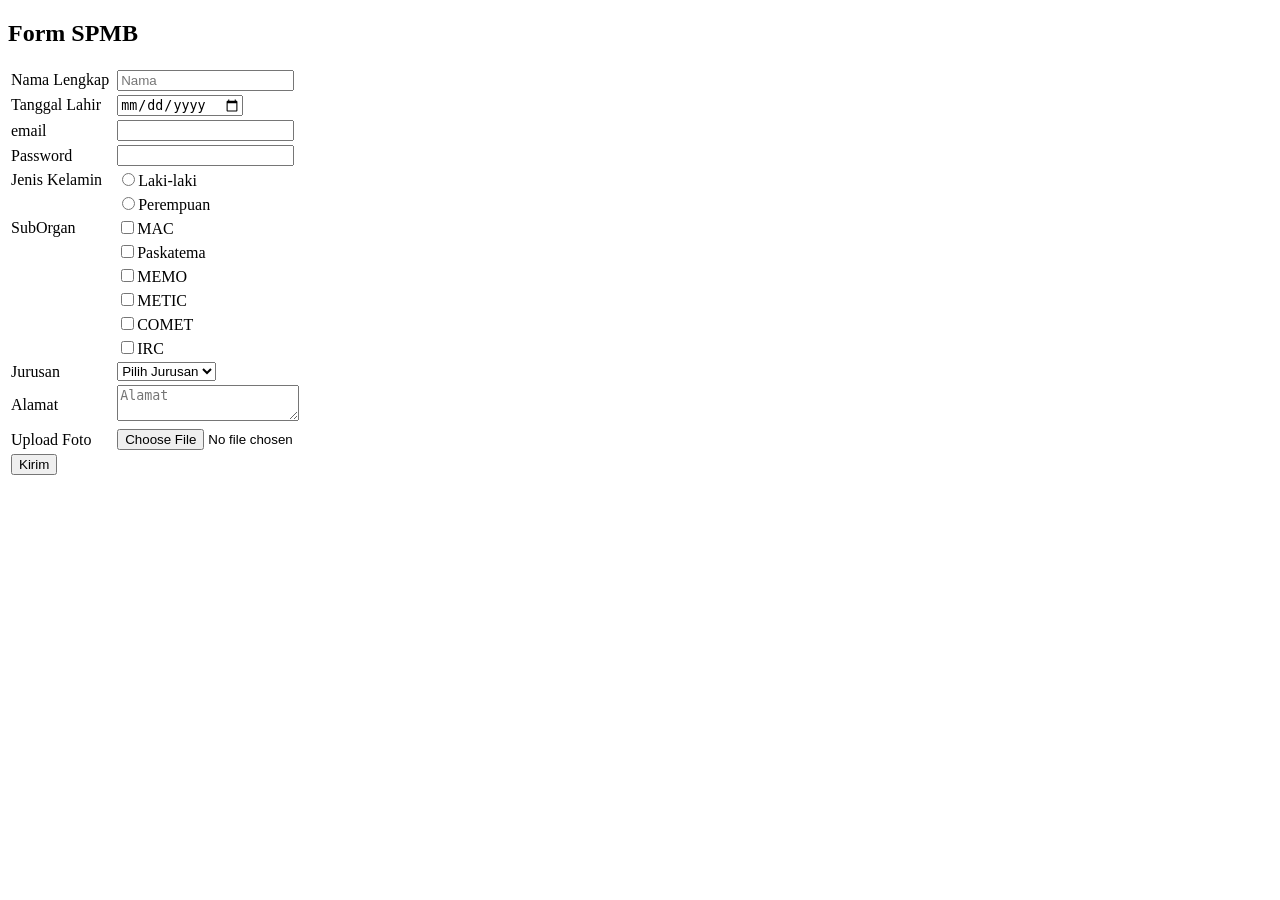
<file: from.html>
<!DOCTYPE html>
<html>
    <head>  
        <title>Form pengisian</title>
    </head>
    <body>  
        <h2>Form SPMB</h2>
        <form>
           <table>
            <tr>
                <td><label >Nama Lengkap</label></td>
                <td></td>
                <td><input type="text" Nama Lengkap ="Nama Lengkap" required placeholder="Nama"></td>
            </tr>

            <tr>
                <td><label>Tanggal Lahir</label></td>
                <td></td>
                <td><input type="Date"></td>
            </tr>

            <tr>
                <td> <label>email</label> </td>
                <td></td>
                <td> <input type="email"></td>
            </tr>
            <tr>
                <td>     <label>Password</label></td>
                <td></td>
                <td> <input type="password"></td>
            </tr>
            <tr>
                <td> <label>Jenis Kelamin</label></td>
                <td></td>
                <td><input type="radio" name="Jenis Kelamin" value="Laki-laki">Laki-laki
          </td>
            </tr>
            <tr>
                <td></td>
                <td></td>
                <td><input type="radio" name="Jenis Kelamin" value="Perempuan">Perempuan</td>
            </tr>
            
            <tr>
                <td><label>SubOrgan</label></td>
                <td></td>
                <td><input type="checkbox" name="SubOrgan" value="MAC">MAC
         
            </tr>

            <tr>
                <td></td>
                <td></td>
                <td>  <input type="checkbox" name="SubOrgan" value="Paskatema">Paskatema</td>
            </tr>
            <tr>
                <td></td>
                <td></td>
                <td>  <input type="checkbox" name="SubOrgan" value="MEMO">MEMO</td>
            </tr>
            <tr>
                <td></td>
                <td></td>
                <td>   <input type="checkbox" name="SubOrgan" value="METIC">METIC</td>
            </tr>
            <tr>
                <td></td>
                <td></td>
                <td><input type="checkbox" name="SubOrgan" value="COMET">COMET</td>
            </tr>
            <tr>
                <td></td>
                <td></td>
                <td> <input type="checkbox" name="SubOrgan" value="IRC">IRC</td>
            </td>
            </tr>
            <tr>
                <td><label>Jurusan</label></td>
                <td></td>
                <td>  <select>
                    <option value="JURUSAN">Pilih Jurusan</option>
                    <option value="RPL">RPL</option>
                    <option value="TKJ">TKJ</option>
                    <option value="PG">PG</option>
                </select></td>
            </tr>
            <tr>
                <td> <label>Alamat</label></td>
                <td></td>
                <td><textarea placeholder="Alamat"></textarea></td>
            </tr>
            <tr>
                <td><label>Upload Foto</label></td>
                <td></td>
                <td>  <input type="file"></td>
            </tr>
            <tr>
                <td>            <button type="submit">Kirim</button>
</td>
                <td></td>
                <td>  </td>
            </tr>
 </table>      
        </form>
    
    </body>
</html>
</file>
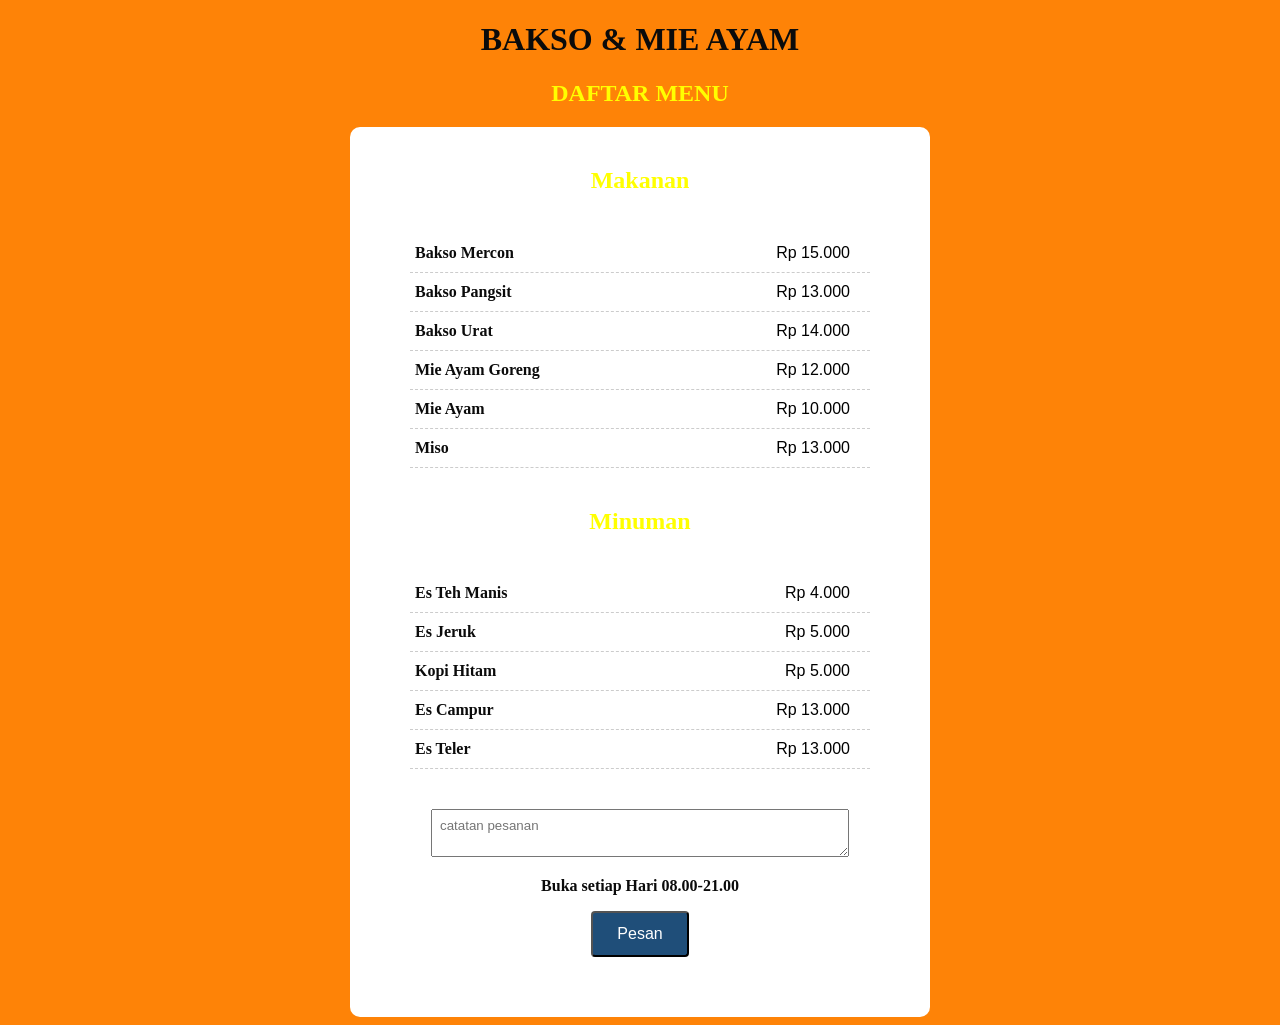
<file: menu.html>
<!DOCTYPE html>
<html lang="id">
<head>  
    <title>Daftar Menu</title>
</head>
  <link rel="stylesheet" href="menu.css">
  <body>
  <h1 id="judul-warung">BAKSO & MIE AYAM</h1>
  <h2 class="daftar">DAFTAR MENU</h2>
    <div class="menu-container">
    <h2 class="makanan">Makanan</h2>
    <ul>
      <li><span class="item">Bakso Mercon</span><span class="harga">Rp 15.000</span></li>
      <li><span class="item">Bakso Pangsit</span><span class="harga">Rp 13.000</span></li>
      <li><span class="item">Bakso Urat</span><span class="harga">Rp 14.000</span></li>
      <li><span class="item">Mie Ayam Goreng</span><span class="harga">Rp 12.000</span></li>
      <li><span class="item">Mie Ayam</span><span class="harga">Rp 10.000</span></li>
      <li><span class="item">Miso</span><span class="harga">Rp 13.000</span></li>
    </ul>

    <h2 class="minuman">Minuman</h2>
    <ul>
      <li><span class="item">Es Teh Manis</span><span class="harga">Rp 4.000</span></li>
      <li><span class="item">Es Jeruk</span><span class="harga">Rp 5.000</span></li>
      <li><span class="item">Kopi Hitam</span><span class="harga">Rp 5.000</span></li>
      <li><span class="item">Es Campur</span><span class="harga">Rp 13.000</span></li>
      <li><span class="item">Es Teler</span><span class="harga">Rp 13.000</span></li>
    </ul>
    <textarea id="catatan" placeholder="catatan pesanan"></textarea>
    <p class="buka">Buka setiap Hari 08.00-21.00</p>
    <button id="btnPesan">Pesan</button>
     
</body>
</html>
</file>
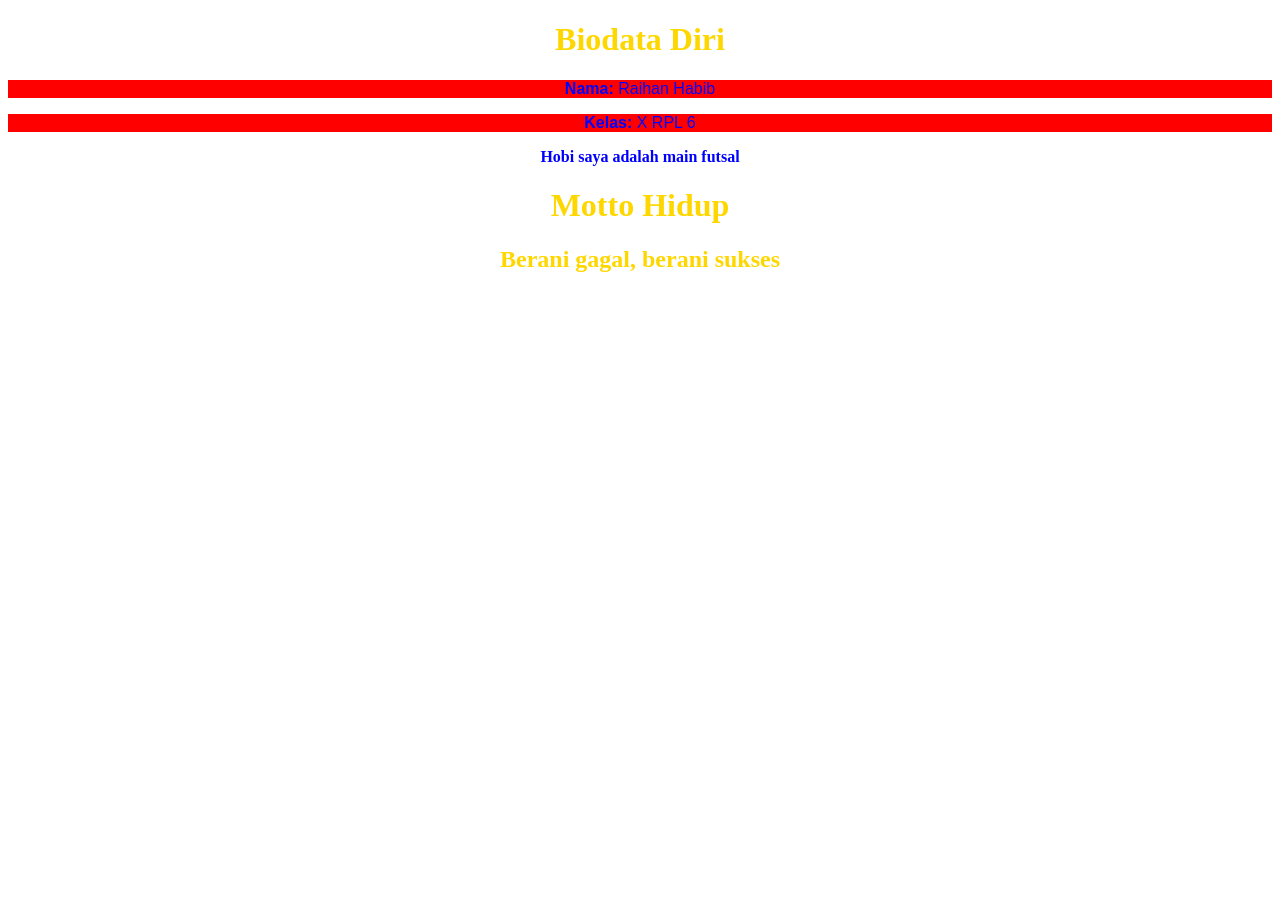
<file: te.html>
<!DOCTYPE html>
<html lang="id">
<head>
    <title>Profil Diri</title>

    <!-- Menghubungkan CSS -->
    <link rel="stylesheet" href="te.css">
</head>
<body>
            <h1 id="judul-utama">Biodata Diri</h1>
            <tr>
            <p class="class"><strong>Nama:</strong> Raihan Habib </p>
            <p class="class"><strong>Kelas:</strong> X RPL 6</p>
            <strong><p>Hobi saya adalah main futsal</p></strong>
            <h1>Motto Hidup</h1>
            <h2>Berani gagal, berani sukses</h2>
            </tr>
   </body>
</html>
</file>
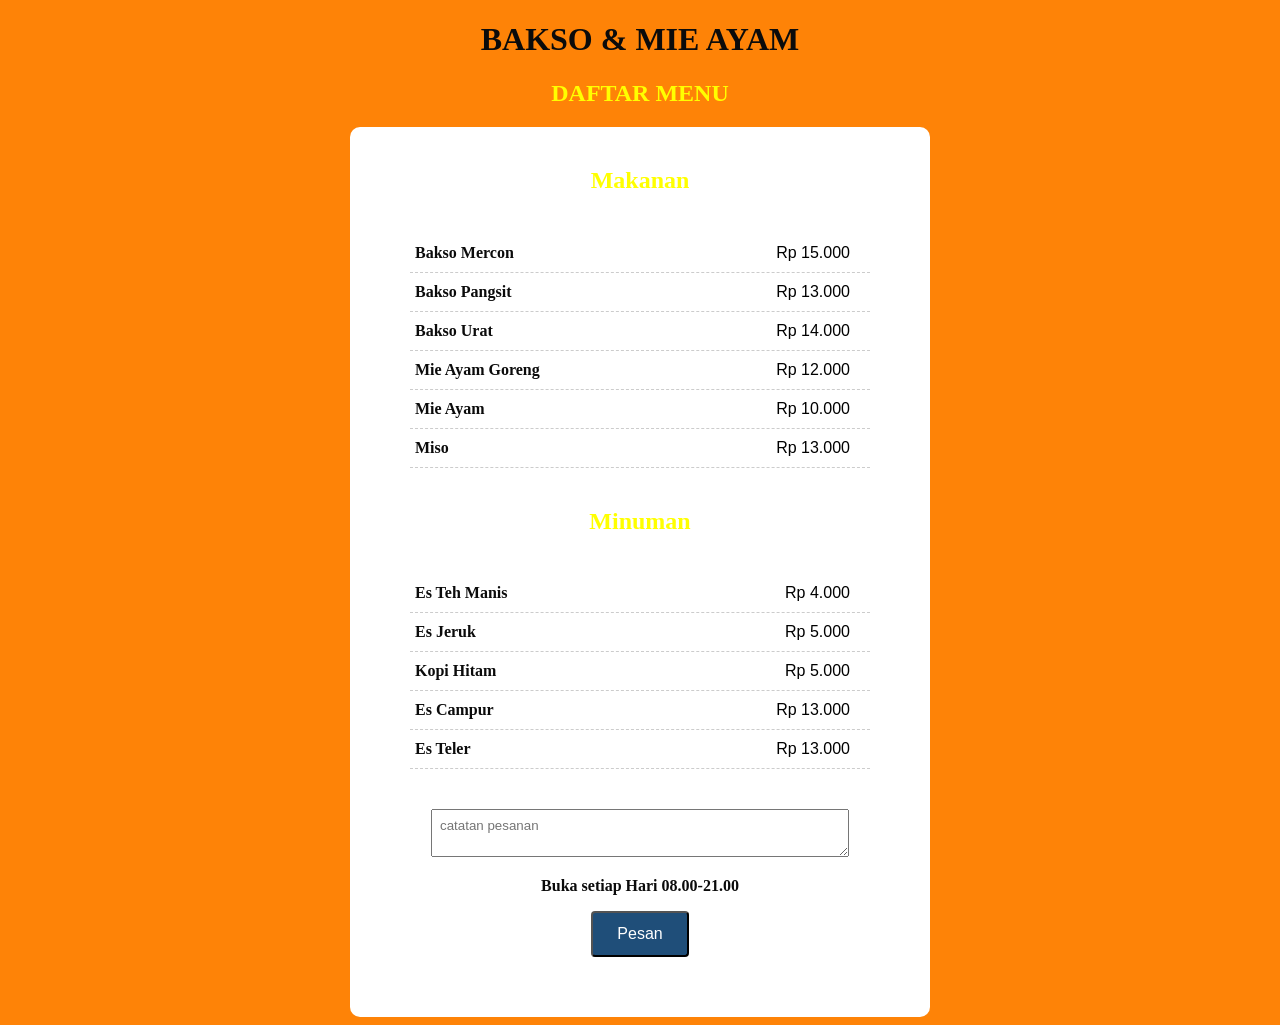
<file: warung.html>
<!DOCTYPE html>
<html lang="id">
<head>  
    <title>Daftar Menu</title>
</head>
  <link rel="stylesheet" href="menu.css">
  <body>
  <h1 id="judul-warung">BAKSO & MIE AYAM</h1>
  <h2 class="daftar">DAFTAR MENU</h2>
    <div class="menu-container">
    <h2 class="makanan">Makanan</h2>
    <ul>
      <li><span class="item">Bakso Mercon</span><span class="harga">Rp 15.000</span></li>
      <li><span class="item">Bakso Pangsit</span><span class="harga">Rp 13.000</span></li>
      <li><span class="item">Bakso Urat</span><span class="harga">Rp 14.000</span></li>
      <li><span class="item">Mie Ayam Goreng</span><span class="harga">Rp 12.000</span></li>
      <li><span class="item">Mie Ayam</span><span class="harga">Rp 10.000</span></li>
      <li><span class="item">Miso</span><span class="harga">Rp 13.000</span></li>
    </ul>

    <h2 class="minuman">Minuman</h2>
    <ul>
      <li><span class="item">Es Teh Manis</span><span class="harga">Rp 4.000</span></li>
      <li><span class="item">Es Jeruk</span><span class="harga">Rp 5.000</span></li>
      <li><span class="item">Kopi Hitam</span><span class="harga">Rp 5.000</span></li>
      <li><span class="item">Es Campur</span><span class="harga">Rp 13.000</span></li>
      <li><span class="item">Es Teler</span><span class="harga">Rp 13.000</span></li>
    </ul>
    <textarea id="catatan" placeholder="catatan pesanan"></textarea>
    <p class="buka">Buka setiap Hari 08.00-21.00</p>
    <button id="btnPesan">Pesan</button>
     
</body>
</html>
</file>
<file: menu.css>
h1 {
    text-align: center;
    font-family:'Times New Roman', Times, serif;
    font-weight: bold;
    color: rgb(11, 11, 11);
}

h2 {
    text-align: center;
    font-family:'Times New Roman', Times, serif;
    font-weight: bold;
    color: rgb(253, 253, 3);
}

.daftar, .makanan, .minuman {
    text-align: center;
    font-family:'Times New Roman', Times, serif;
    font-weight: bold;
    color: yellow;
}

.item, .buka {
    text-align: center;
    font-family:'Times New Roman', Times, serif;
    font-weight: bold;
    color: rgb(11, 11, 11);
}

.harga {
    width: 90px;
    text-align: right;
    margin-right: 15px;
}

body {
    background-color: rgb(254, 131, 7);
}

.menu-container {
    background-color: white;
    max-width: 500px;
    margin: 0 auto;
    padding: 20px 40px;
    border-radius: 10px;
}

.menu-container ul {
    list-style: none;
    padding: 20px;
}

.menu-container ul li {
    display: flex;
    justify-content: space-between;
    align-items: center;
    padding: 10px 5px;
    border-bottom: 1px dashed #cccccc;
    font-family: 'Trebuchet MS', sans-serif;
    transition: 0.3s ease;
}

.qty input {
    width: 50px;
    max-width: 500px;
    display: block;
    margin: 15px auto;
    padding: 10px;
}   

#catatan {
    display: block;
    width: 80%;
    max-width: 500px;
    margin: 20px auto;
    padding: 8px;
    font-family: 'Trebuchet MS', sans-serif;
}

#btnPesan {
    display: block;
    width: fit-content;
    margin: 15px auto 40px;
    padding: 12px 24px;
    font-size: 16px;
    background-color: rgb(31, 78, 121);
    color: white;
    text-decoration: none;
    border-radius: 4px;
    text-align: center;
}

#btnPesan:hover {
    background-color: rgba(31, 78, 121, 0.7);
}
</file>
<file: te.css>
body {
    font-family: "Times New Roman", serif;
    text-align: center;
}

.biodata p {
    font-size: 20px;
    margin: 15px 0;
}
.nama,
.kelas{
    background-color: #0645c0;
    color: black;
    font-weight: bold;
    padding: 3px 5px;
}

.class{
    background-color: red;
    font-family: 'Trebuchet MS', 'Lucida Sans Unicode', 'Lucida Grande', 'Lucida Sans', Arial, sans-serif;
}
 h1,h2{
 color:gold;
    font-family: 'Times New Roman', Times, serif;
    text-align: center;
 }
 p{
    color:blue;
    font-family: 'Times New Roman', Times, serif;
    text-align: center;
 }
</file>
